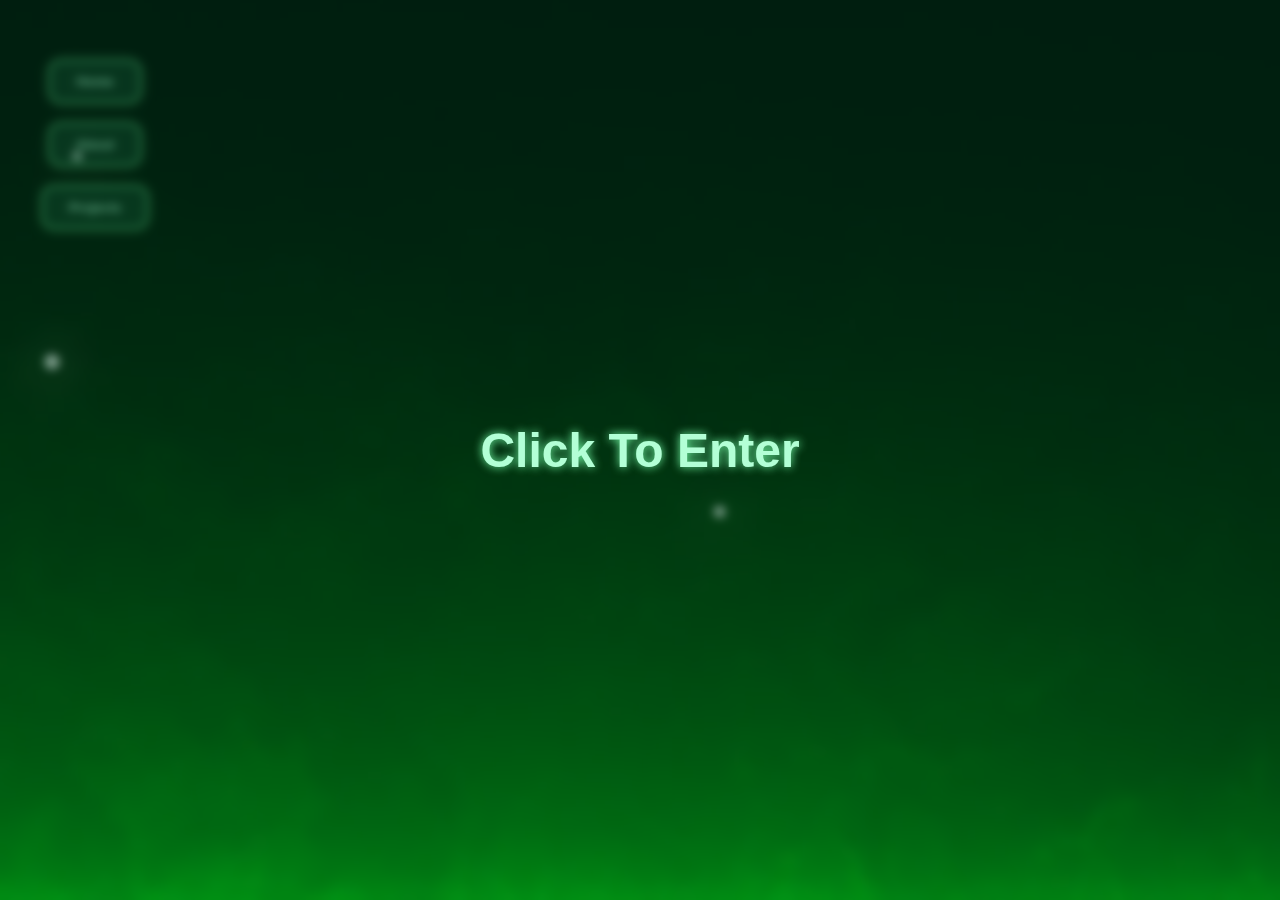
<file: Glitch/index.html>
<!--
  ________.__  .__  __         .__     
 /  _____/|  | |__|/  |_  ____ |  |__  
/   \  ___|  | |  \   __\/ ___\|  |  \ 
\    \_\  \  |_|  ||  | \  \___|   Y  \
 \______  /____/__||__|  \___  >___|  /
        \/                   \/     \/                                
                               KawaiiClique 
-->
<head>
  <meta property="og:title" content="KawaiiClique" />
  <meta property="og:description" content="@glitch" />
  <meta property="og:image" content="Assets/profile.jpg" />
  <link rel="icon" href="Assets/profile.jpg" type="image/jpg" />
  <title>@glitch</title>
  <link rel="stylesheet" href="Scripts/main.css" />
  <link rel="stylesheet" href="https://cdnjs.cloudflare.com/ajax/libs/font-awesome/6.4.0/css/all.min.css" />
</head>
<body>
  <video autoplay muted loop id="vbg">
    <source src="Assets/background.mp4" type="video/mp4" />
  </video>

  <div id="ovr">
    <div id="ovrtxt">Click To Enter</div>
  </div>

  <div id="wrap">
    <nav id="nav">
      <button class="btn" id="btn-home">Home</button>
      <button class="btn" id="btn-about">About</button>
      <button class="btn" id="btn-projects">Projects</button>
    </nav>

    <main id="main">
    </main>
  </div>

  <audio id="bg-music" src="Assets/music.mp3" loop></audio>
  <script src="Scripts/script.js"></script>
</body>
</html>
</file>
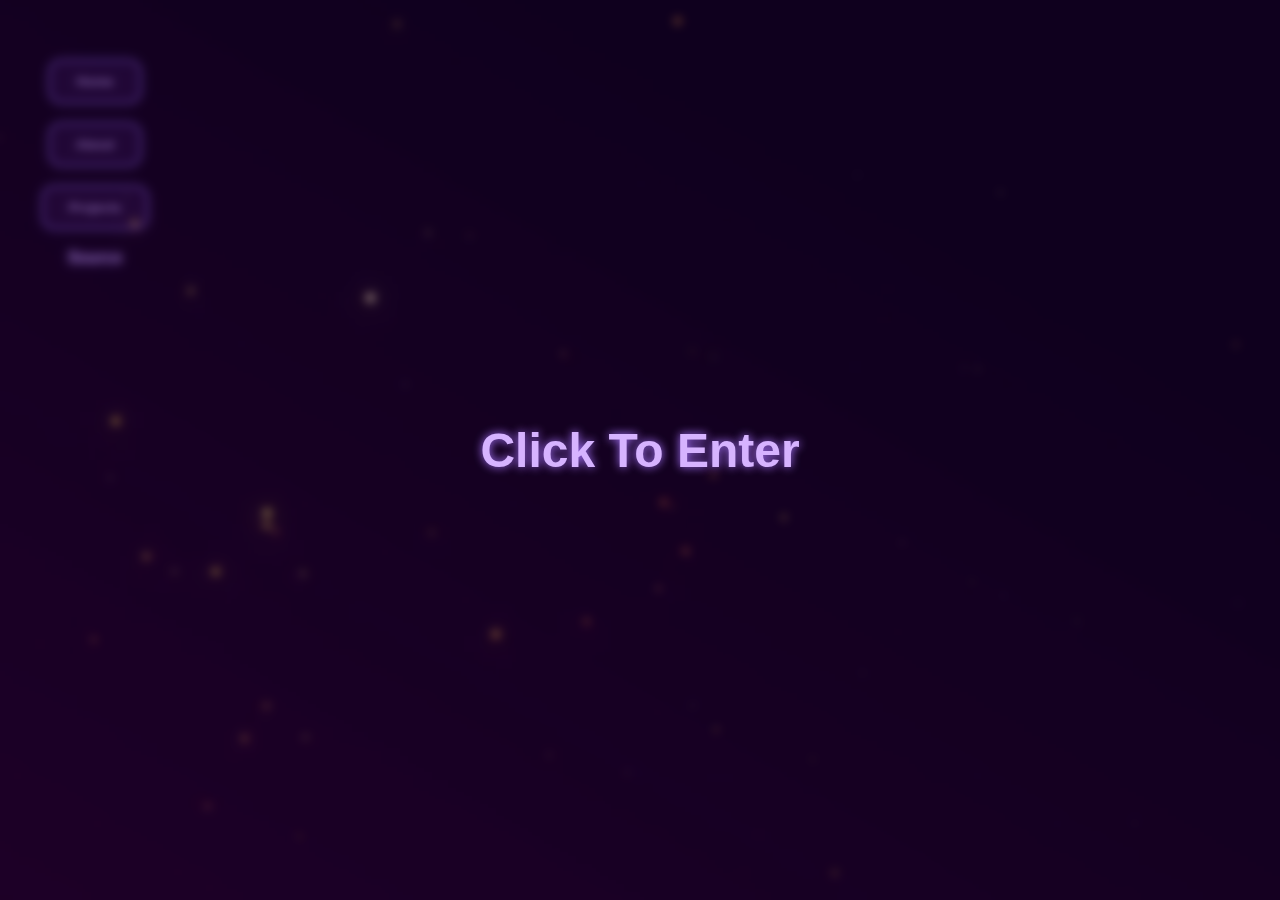
<file: Lmko/index.html>
<!--
 /$$               /$$                 /$$$$ 
| $$              | $$                /$$  $$
| $$ /$$$$$$/$$$$ | $$   /$$  /$$$$$$|__/\ $$
| $$| $$_  $$_  $$| $$  /$$/ /$$__  $$   /$$/
| $$| $$ \ $$ \ $$| $$$$$$/ | $$  \ $$  /$$/ 
| $$| $$ | $$ | $$| $$_  $$ | $$  | $$ |__/  
| $$| $$ | $$ | $$| $$ \  $$|  $$$$$$/  /$$  
|__/|__/ |__/ |__/|__/  \__/ \______/  |__/                                      
                                   24winnar 
-->
<head>
  <meta property="og:title" content="24winnar" />
  <meta property="og:description" content="@Lmko?" />
  <meta property="og:image" content="Assets/profile.jpg" />
  <link rel="icon" href="Assets/profile.png" type="image/jpg" />
  <title>@lmko?</title>
  <link rel="stylesheet" href="Scripts/main.css" />
  <link rel="stylesheet" href="https://cdnjs.cloudflare.com/ajax/libs/font-awesome/6.4.0/css/all.min.css" />
</head>
<body>
  <video autoplay muted loop id="vbg">
    <source src="Assets/background.mp4" type="video/mp4" />
  </video>

  <div id="ovr">
    <div id="ovrtxt">Click To Enter</div>
  </div>

  <div id="wrap">
    <nav id="nav">
      <button class="btn" id="btn-home">Home</button>
      <button class="btn" id="btn-about">About</button>
      <button class="btn" id="btn-projects">Projects</button>
      <a href="https://github.com/lmkoo/24winnar/tree/main/Lmko" style="text-decoration: none;">
        <div style="font-size:16; font-weight:700; color:#d6b3ff; text-shadow:0 0 10px #a974ff;">
          Source
        </div>
      </a>
    </nav>

    <main id="main">
    </main>
  </div>

  <audio id="bg-music" src="Assets/music.mp3" loop></audio>
  <script src="Scripts/script.js"></script>
</body>
</html>
</file>
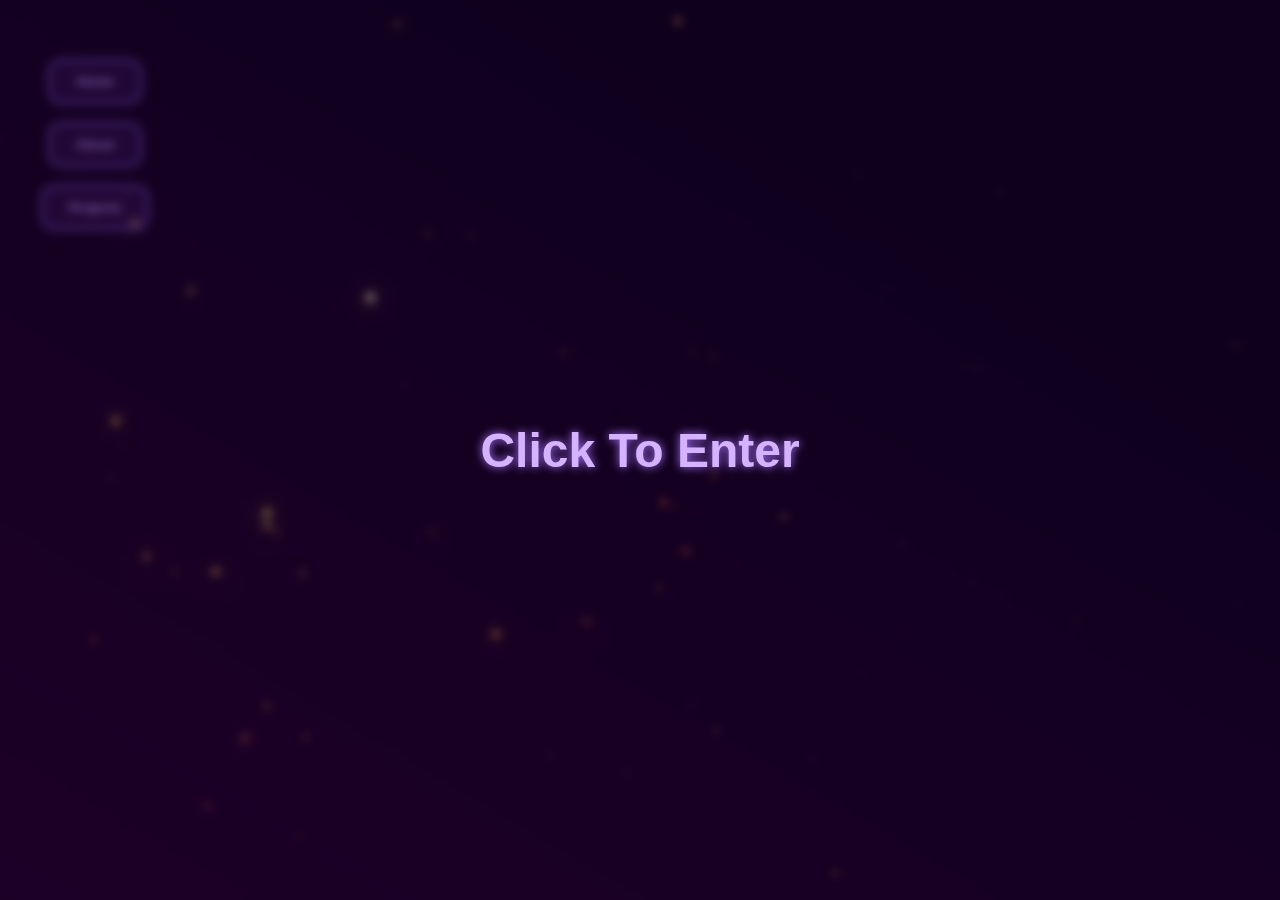
<file: lmko?/index.html>
<!--
 /$$               /$$                 /$$$$ 
| $$              | $$                /$$  $$
| $$ /$$$$$$/$$$$ | $$   /$$  /$$$$$$|__/\ $$
| $$| $$_  $$_  $$| $$  /$$/ /$$__  $$   /$$/
| $$| $$ \ $$ \ $$| $$$$$$/ | $$  \ $$  /$$/ 
| $$| $$ | $$ | $$| $$_  $$ | $$  | $$ |__/  
| $$| $$ | $$ | $$| $$ \  $$|  $$$$$$/  /$$  
|__/|__/ |__/ |__/|__/  \__/ \______/  |__/                                      
                                   24winnar 
-->
<head>
  <meta property="og:title" content="24winnar" />
  <meta property="og:description" content="24winnar.vercel.app | @Lmko?" />
  <meta property="og:image" content="Assets/profile.jpg" />
  <link rel="icon" href="Assets/profile.jpg" type="image/jpg" />
  <title>@lmko?</title>
  <link rel="stylesheet" href="Scripts/main.css" />
  <link rel="stylesheet" href="https://cdnjs.cloudflare.com/ajax/libs/font-awesome/6.4.0/css/all.min.css" />
</head>
<body>
  <video autoplay muted loop id="vbg">
    <source src="Assets/background.mp4" type="video/mp4" />
  </video>

  <div id="ovr">
    <div id="ovrtxt">Click To Enter</div>
  </div>

  <div id="wrap">
    <nav id="nav">
      <button class="btn" id="btn-home">Home</button>
      <button class="btn" id="btn-about">About</button>
      <button class="btn" id="btn-projects">Projects</button>
    </nav>

    <main id="main">
    </main>
  </div>

  <audio id="bg-music" src="Assets/music.mp3" loop></audio>
  <script src="Scripts/script.js"></script>
</body>
</html>
</file>
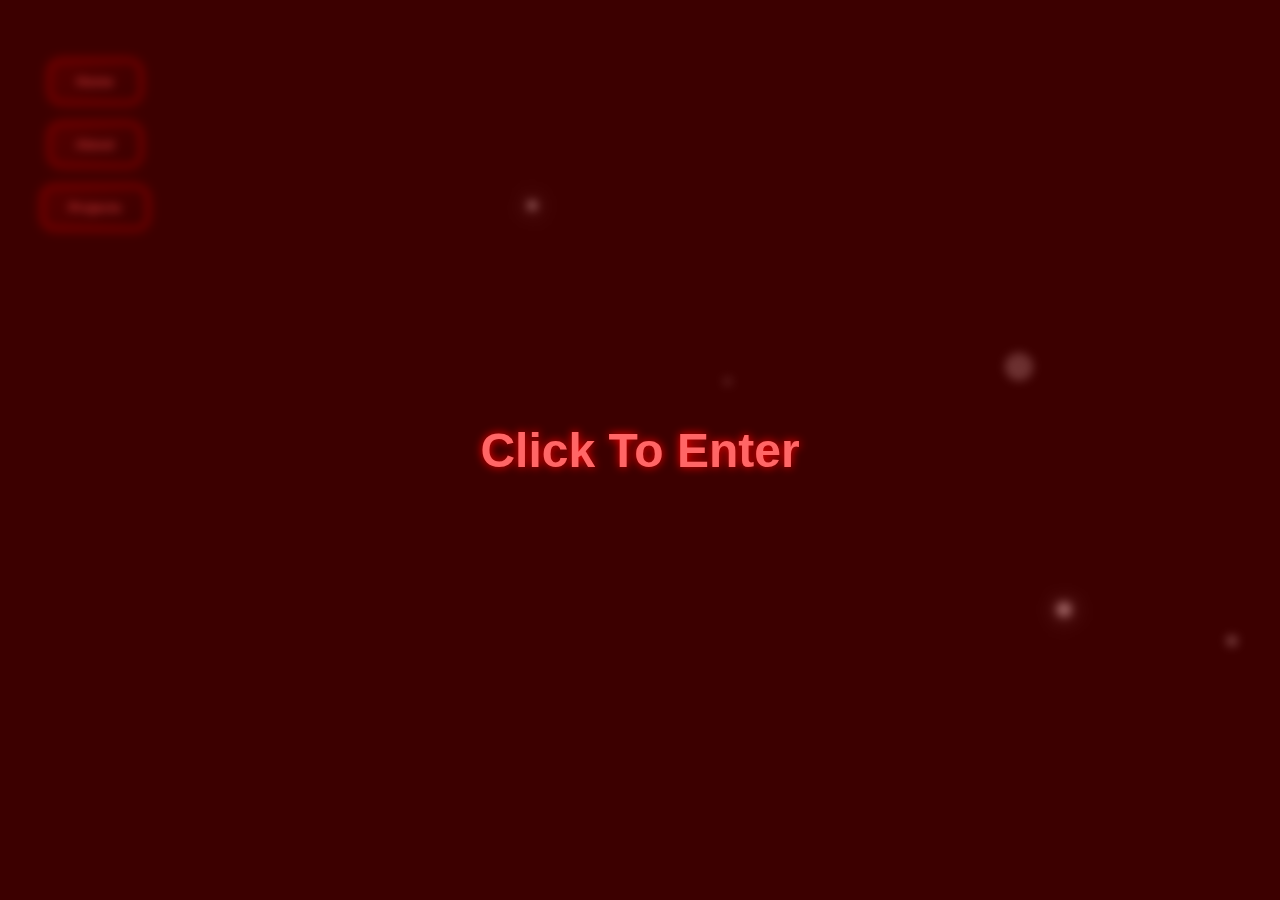
<file: TungTungCat/index.html>
<!--
___________                 ___________                   _________         __   
\__    ___/_ __  ____    ___\__    ___/_ __  ____    ____ \_   ___ \_____ _/  |_ 
  |    | |  |  \/    \  / ___\|    | |  |  \/    \  / ___\/    \  \/\__  \\   __\
  |    | |  |  /   |  \/ /_/  >    | |  |  /   |  \/ /_/  >     \____/ __ \|  |  
  |____| |____/|___|  /\___  /|____| |____/|___|  /\___  / \______  (____  /__|  
                    \//_____/                   \//_____/         \/     \/                                    
                                                                     KawaiiClique 
-->
<head>
  <meta property="og:title" content="KawaiiClique" />
  <meta property="og:description" content="@tungtungcat" />
  <meta property="og:image" content="Assets/profile.jpg" />
  <link rel="icon" href="Assets/profile.jpg" type="image/jpg" />
  <title>@tungtungcat</title>
  <link rel="stylesheet" href="Scripts/main.css" />
  <link rel="stylesheet" href="https://cdnjs.cloudflare.com/ajax/libs/font-awesome/6.4.0/css/all.min.css" />
</head>
<body>
  <video autoplay muted loop id="vbg">
    <source src="Assets/background.mp4" type="video/mp4" />
  </video>

  <div id="ovr">
    <div id="ovrtxt">Click To Enter</div>
  </div>

  <div id="wrap">
    <nav id="nav">
      <button class="btn" id="btn-home">Home</button>
      <button class="btn" id="btn-about">About</button>
      <button class="btn" id="btn-projects">Projects</button>
    </nav>

    <main id="main">
    </main>
  </div>

  <audio id="bg-music" src="Assets/music.mp3" loop></audio>
  <script src="Scripts/script.js"></script>
</body>
</html>
</file>
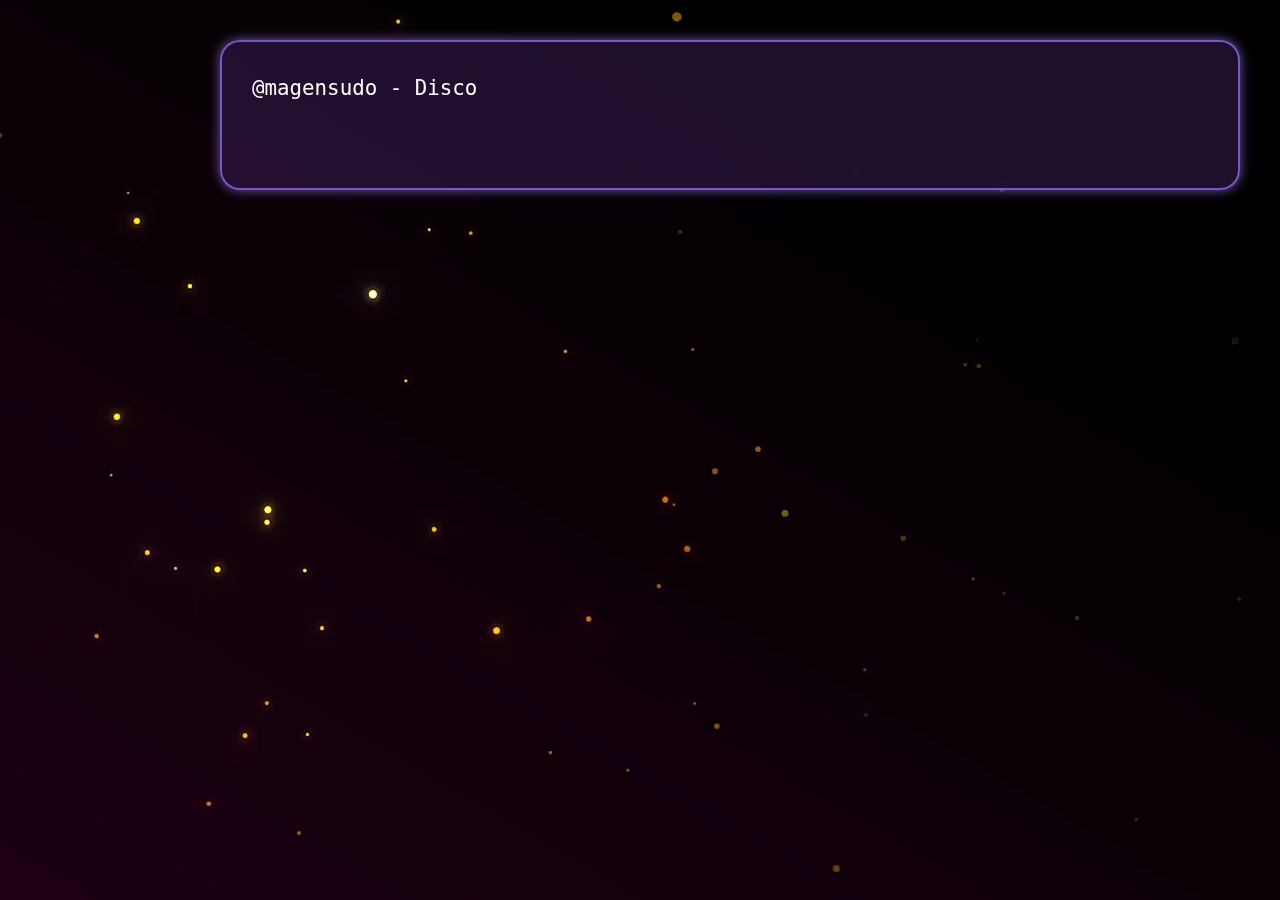
<file: Lmko/Accounts/index.html>
<!--
 /$$               /$$                 /$$$$ 
| $$              | $$                /$$  $$
| $$ /$$$$$$/$$$$ | $$   /$$  /$$$$$$|__/\ $$
| $$| $$_  $$_  $$| $$  /$$/ /$$__  $$   /$$/
| $$| $$ \ $$ \ $$| $$$$$$/ | $$  \ $$  /$$/ 
| $$| $$ | $$ | $$| $$_  $$ | $$  | $$ |__/  
| $$| $$ | $$ | $$| $$ \  $$|  $$$$$$/  /$$  
|__/|__/ |__/ |__/|__/  \__/ \______/  |__/                                      
                               KawaiiClique 
-->
<head>
  <meta property="og:title" content="KawaiiClique" />
  <meta property="og:description" content="KawaiiClique | @Lmko?/Accounts" />
  <meta property="og:image" content="Assets/profile.jpg" />
  <link rel="icon" href="Assets/profile.jpg" type="image/jpg" />
  <title>@lmko? | Accounts</title>
  <link rel="stylesheet" href="Scripts/main.css" />
  <link rel="stylesheet" href="https://cdnjs.cloudflare.com/ajax/libs/font-awesome/6.4.0/css/all.min.css" />
</head>
<body>
  <video autoplay muted loop id="vbg">
    <source src="Assets/background.mp4" type="video/mp4" />
  </video>
    <main id="main">
    </main>
  </div>

  <audio id="bg-music" src="Assets/music.mp3" autoplay loop></audio>
  <script>
    const accs = `@magensudo - Discord, @magenroot - Discord, @magenrem - Discord, @lmkoo - Github, @galaxizs - youtube, @lmkofag - telegram, @comzaki - Xbox.`;
    function type(text, el, speed = 50) {
    el.innerHTML = '';
    let i = 0;
    function next() {
     if (i < text.length) {
        el.innerHTML += text.charAt(i++);
        setTimeout(next, speed);
        }
    }
    next();
    }
    main.innerHTML = `<div id="abtbox"></div>`;
    const abtbox = document.getElementById('abtbox');
    type(accs, abtbox, 40);   
  </script>
</body>
</html>
</file>
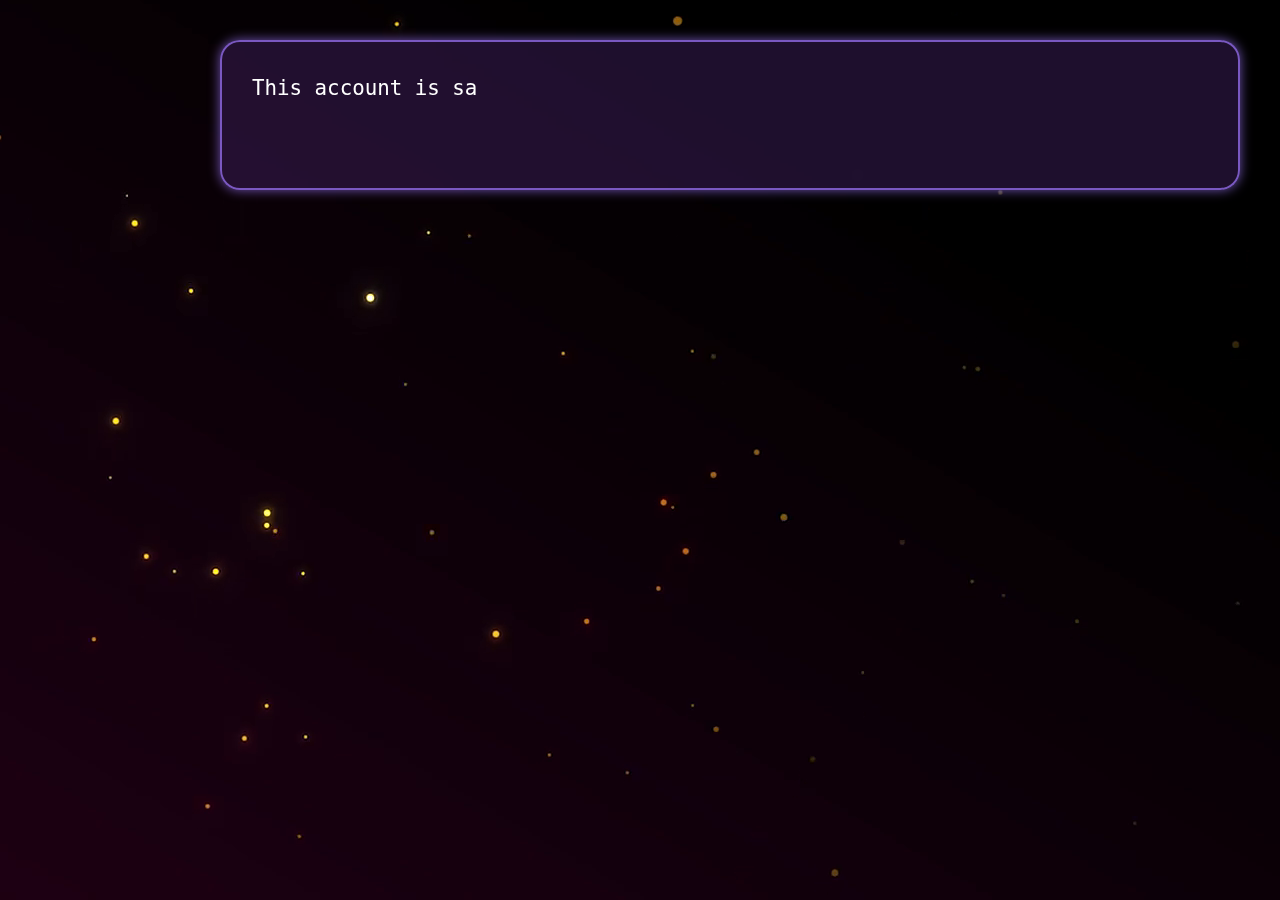
<file: Lmko/Satire/index.html>
<!--
 /$$               /$$                 /$$$$ 
| $$              | $$                /$$  $$
| $$ /$$$$$$/$$$$ | $$   /$$  /$$$$$$|__/\ $$
| $$| $$_  $$_  $$| $$  /$$/ /$$__  $$   /$$/
| $$| $$ \ $$ \ $$| $$$$$$/ | $$  \ $$  /$$/ 
| $$| $$ | $$ | $$| $$_  $$ | $$  | $$ |__/  
| $$| $$ | $$ | $$| $$ \  $$|  $$$$$$/  /$$  
|__/|__/ |__/ |__/|__/  \__/ \______/  |__/                                      
                               KawaiiClique 
-->
<head>
  <meta property="og:title" content="KawaiiClique" />
  <meta property="og:description" content="KawaiiClique | @Lmko?/Satire" />
  <meta property="og:image" content="Assets/profile.jpg" />
  <link rel="icon" href="Assets/profile.jpg" type="image/jpg" />
  <title>@lmko? | Satire</title>
  <link rel="stylesheet" href="Scripts/main.css" />
  <link rel="stylesheet" href="https://cdnjs.cloudflare.com/ajax/libs/font-awesome/6.4.0/css/all.min.css" />
</head>
<body>
  <video autoplay muted loop id="vbg">
    <source src="Assets/background.mp4" type="video/mp4" />
  </video>
    <main id="main">
    </main>
  </div>

  <audio id="bg-music" src="Assets/music.mp3" autoplay loop></audio>
<script>
  const accs = `This account is satire plz no be mean. I'm not a meowist, rcta, or a lolicon `;

  function type(text, el, speed = 50, callback) {
    el.innerHTML = '';
    let i = 0;
    function next() {
      if (i < text.length) {
        el.innerHTML += text.charAt(i++);
        setTimeout(next, speed);
      } else if (callback) {
        callback();
      }
    }
    next();
  }
  main.innerHTML = `<div id="abtbox"></div>`;
  const abtbox = document.getElementById('abtbox');

  type(accs, abtbox, 40, () => {
    const countdownMsg = document.createElement('div');
    countdownMsg.style.marginTop = '10px';
    countdownMsg.style.color = 'white';
    countdownMsg.style.fontSize = '16px';
    abtbox.appendChild(countdownMsg);

    let seconds = 5;
    countdownMsg.textContent = `Redirecting to main page in ${seconds} seconds`;
    const countdownInterval = setInterval(() => {
      seconds--;
      if (seconds > 0) {
        countdownMsg.textContent = `Redirecting to main page in ${seconds} seconds`;
      } else {
        clearInterval(countdownInterval);
        countdownMsg.textContent = `Redirecting now...`;
        window.location.href = "https://24winnar.vercel.app/Lmko/";
      }
    }, 1000);
  });
</script>

</body>
</html>
</file>
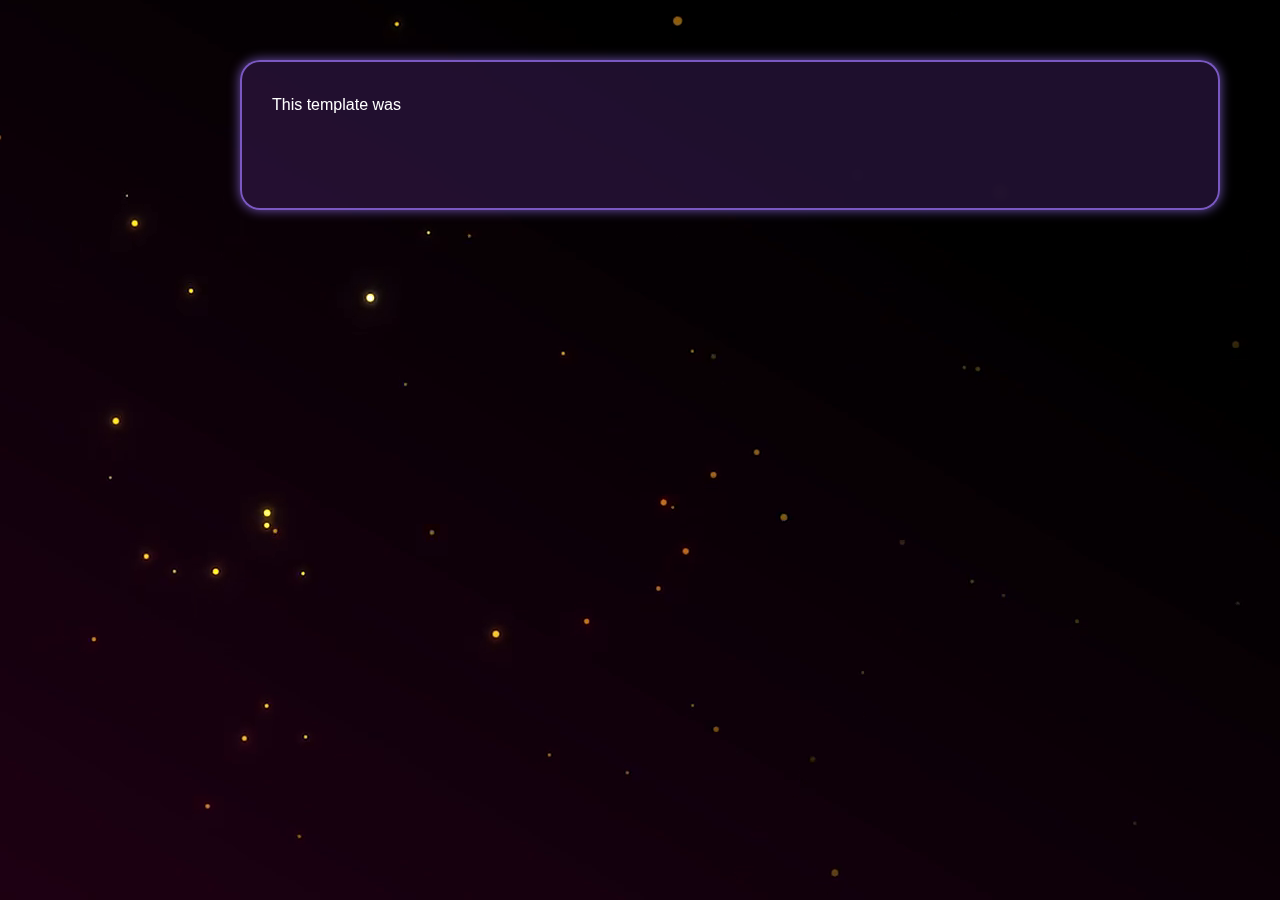
<file: Projects/CPPMenuHook/index.html>
<!--
 ____  __.                     .__.__ 
|    |/ _|____ __  _  _______  |__|__|
|      < \__  \\ \/ \/ /\__  \ |  |  |
|    |  \ / __ \\     /  / __ \|  |  |
|____|__ (____  /\/\_/  (____  /__|__|
        \/    \/             \/                                          
                          KawaiiClique 
-->

<html lang="en">
<head>
  <meta charset="UTF-8" />
  <meta property="og:title" content="KawaiiClique" />
  <meta property="og:description" content="KawaiiClique | Projects / CppMenuHook" />
  <meta property="og:image" content="Assets/icon.png" />
  <link rel="icon" href="Assets/icon.png" type="image/png" />
  <title>Il2cpp VR Menu Hook</title>
  <link rel="stylesheet" href="Scripts/main.css" />
  <link rel="stylesheet" href="https://cdnjs.cloudflare.com/ajax/libs/font-awesome/6.4.0/css/all.min.css" />
  <style>
    #abtbox {
      color: white;
      font-size: 16px;
      margin: 20px;
      font-family: Arial, sans-serif;
    }
  </style>
</head>
<body>

  <video autoplay muted loop id="vbg">
    <source src="Assets/background.mp4" type="video/mp4" />
  </video>

  <main id="main"></main>
  <script>
    document.addEventListener("DOMContentLoaded", () => {
      const accs = `This template was remade by Lmko, Mr.E, and Jae.<br>Menu lib/temp was by Pubert based off of Lars and Colossus menu.<br><br>Lmko - @kawaiilmko<br>Mr.E - @reelmre<br>Jae - @thetungtungcat - Dsc Server - https://discord.gg/mkqJxxrJPH<br><br>SP Modding - https://discord.gg/xz8AJYRmMM<br><br>`;

      const main = document.getElementById('main');
      main.innerHTML = `<div id="abtbox"></div>`;
      const abtbox = document.getElementById('abtbox');

      function type(text, el, speed = 40, callback) {
        el.innerHTML = '';
        let i = 0;

        function next() {
          if (i < text.length) {
            if (text.startsWith('<br>', i)) {
              el.innerHTML += '<br>';
              i += 4; 
            } else {
              el.innerHTML += text.charAt(i);
              i++;
            }
            setTimeout(next, speed);
          } else if (callback) {
            callback();
          }
        }
        next();
      }

      type(accs, abtbox, 40, () => {
        const countdownMsg = document.createElement('div');
        countdownMsg.style.marginTop = '10px';
        countdownMsg.style.color = 'white';
        countdownMsg.style.fontSize = '16px';
        abtbox.appendChild(countdownMsg);

        let seconds = 5;
        countdownMsg.textContent = `Redirecting to main page in ${seconds} seconds`;
        const countdownInterval = setInterval(() => {
          seconds--;
          if (seconds > 0) {
            countdownMsg.textContent = `Redirecting to main page in ${seconds} seconds`;
          } else {
            clearInterval(countdownInterval);
            countdownMsg.textContent = `Redirecting now...`;
            window.location.href = "https://kawaiiclique.vercel.app/";
          }
        }, 1000);
      });
      const audio = document.getElementById('bg-music');
      audio.volume = 0.5;
    });
  </script>
</body>
</html>
</file>
<file: Glitch/Scripts/main.css>
* {
  margin: 0;
  padding: 0;
  box-sizing: border-box;
  font-family: 'Segoe UI', Tahoma, Geneva, Verdana, sans-serif;
}

body, html {
  width: 100%;
  height: 100%;
  overflow: hidden;
  position: relative;
  background: black;
  color: white;
}

#vbg {
  position: fixed;
  right: 0;
  bottom: 0;
  min-width: 100%;
  min-height: 100%;
  object-fit: cover;
  z-index: 0;
}

#ovr {
  position: fixed;
  top: 0;
  left: 0;
  width: 100%;
  height: 100%;
  background: rgba(0, 60, 30, 0.5);
  backdrop-filter: blur(5px);
  display: flex;
  justify-content: center;
  align-items: center;
  z-index: 10;
  cursor: pointer;
  user-select: none;
}

#ovrtxt {
  font-size: 3rem;
  color: #b3ffd6;
  text-shadow: 0 0 10px #74ffa9;
  font-weight: bold;
}

#wrap {
  position: relative;
  width: 100%;
  height: 100%;
  display: flex;
  flex-direction: row;
  padding: 20px;
  z-index: 1;
}

#nav {
  display: flex;
  flex-direction: column;
  gap: 20px;
  width: 150px;
  align-items: center;
  padding-top: 40px;
}

.btn {
  background: rgba(50, 150, 100, 0.3);
  border: 2px solid rgba(120, 255, 160, 0.7);
  border-radius: 12px;
  padding: 12px 25px;
  color: #b3ffd6;
  font-weight: 600;
  cursor: pointer;
  transition: all 0.3s ease;
  box-shadow: 0 0 8px rgba(120, 255, 160, 0.5);
  text-align: center;
}

.btn:hover {
  background: rgba(120, 255, 160, 0.5);
  box-shadow: 0 0 15px 3px rgba(120, 255, 160, 0.9);
  color: white;
}

#prfbox {
  position: absolute;
  top: 20px;
  left: 50%;
  transform: translateX(-50%);
  display: flex;
  align-items: center;
  background: rgba(50, 150, 100, 0.2);
  border: 2px solid rgba(120, 255, 160, 0.7);
  border-radius: 15px;
  padding: 10px 20px;
  box-shadow: 0 0 12px rgba(120, 255, 160, 0.7);
  max-width: 350px;
  backdrop-filter: blur(5px);
  user-select: none;
  z-index: 5;
}

#pic {
  width: 70px;
  height: 70px;
  border-radius: 50%;
  object-fit: cover;
  margin-right: 15px;
  border: 2px solid rgba(120, 255, 160, 0.9);
  box-shadow: 0 0 8px rgba(120, 255, 160, 0.8);
}

#name {
  font-size: 1.8rem;
  font-weight: 700;
  color: #b3ffd6;
  text-shadow: 0 0 8px #74ffa9;
}

#main {
  flex-grow: 1;
  margin-left: 180px;
  padding: 40px;
  color: white;
  overflow-y: overlay; 
  overflow-x: visible;
}

#abtbox {
  background: rgba(50, 150, 100, 0.3);
  border-radius: 20px;
  padding: 30px;
  max-width: 700px;
  font-size: 1.3rem;
  line-height: 1.6;
  border: 2px solid rgba(120, 255, 160, 0.7);
  box-shadow: 0 0 12px rgba(120, 255, 160, 0.7);
  backdrop-filter: blur(6px);
  white-space: pre-wrap;
  font-family: monospace;
  min-height: 150px;
}

#main::-webkit-scrollbar {
  width: 8px;
}

#main::-webkit-scrollbar-thumb {
  background: rgba(120, 255, 160, 0.6);
  border-radius: 10px;
}

#main::-webkit-scrollbar-track {
  background: transparent;
}

.box {
  background: rgba(50, 150, 100, 0.3);
  border-radius: 20px;
  padding: 30px;
  max-width: 700px;
  border: 2px solid rgba(120, 255, 160, 0.7);
  box-shadow: 0 0 12px rgba(120, 255, 160, 0.7);
  backdrop-filter: blur(6px);
}

.tilt {
  perspective: 1000px;
  overflow: visible;
  position: relative;
  isolation: isolate;
}

.tiltin {
  transition: transform 0.2s ease, box-shadow 0.2s ease;
  transform-style: preserve-3d;
  will-change: transform;
}

.tilt:hover .tiltin {
  box-shadow: 0 30px 50px rgba(120, 255, 160, 0.3);
}
</file>
<file: Lmko/Scripts/main.css>
* {
  margin: 0;
  padding: 0;
  box-sizing: border-box;
  font-family: 'Segoe UI', Tahoma, Geneva, Verdana, sans-serif;
}

body, html {
  width: 100%;
  height: 100%;
  overflow: hidden;
  position: relative;
  background: black;
  color: white;
}

#vbg {
  position: fixed;
  right: 0;
  bottom: 0;
  min-width: 100%;
  min-height: 100%;
  object-fit: cover;
  z-index: 0;
}

#ovr {
  position: fixed;
  top: 0;
  left: 0;
  width: 100%;
  height: 100%;
  background: rgba(30, 0, 60, 0.5);
  backdrop-filter: blur(5px);
  display: flex;
  justify-content: center;
  align-items: center;
  z-index: 10;
  cursor: pointer;
  user-select: none;
}

#ovrtxt {
  font-size: 3rem;
  color: #d6b3ff;
  text-shadow: 0 0 10px #a974ff;
  font-weight: bold;
}

#wrap {
  position: relative;
  width: 100%;
  height: 100%;
  display: flex;
  flex-direction: row;
  padding: 20px;
  z-index: 1;
}

#nav {
  display: flex;
  flex-direction: column;
  gap: 20px;
  width: 150px;
  align-items: center;
  padding-top: 40px;
}

.btn {
  background: rgba(100, 50, 150, 0.3);
  border: 2px solid rgba(160, 120, 255, 0.7);
  border-radius: 12px;
  padding: 12px 25px;
  color: #d6b3ff;
  font-weight: 600;
  cursor: pointer;
  transition: all 0.3s ease;
  box-shadow: 0 0 8px rgba(160, 120, 255, 0.5);
  text-align: center;
}

.btn:hover {
  background: rgba(160, 120, 255, 0.5);
  box-shadow: 0 0 15px 3px rgba(160, 120, 255, 0.9);
  color: white;
}

#prfbox {
  position: absolute;
  top: 20px;
  left: 50%;
  transform: translateX(-50%);
  display: flex;
  align-items: center;
  background: rgba(100, 50, 150, 0.2);
  border: 2px solid rgba(160, 120, 255, 0.7);
  border-radius: 15px;
  padding: 10px 20px;
  box-shadow: 0 0 12px rgba(160, 120, 255, 0.7);
  max-width: 350px;
  backdrop-filter: blur(5px);
  user-select: none;
  z-index: 5;
}

#pic {
  width: 70px;
  height: 70px;
  border-radius: 50%;
  object-fit: cover;
  margin-right: 15px;
  border: 2px solid rgba(160, 120, 255, 0.9);
  box-shadow: 0 0 8px rgba(160, 120, 255, 0.8);
}

#name {
  font-size: 1.8rem;
  font-weight: 700;
  color: #d6b3ff;
  text-shadow: 0 0 8px #a974ff;
}

#main {
  flex-grow: 1;
  margin-left: 180px;
  padding: 40px;
  color: white;
  overflow-y: auto;
}

#abtbox {
  background: rgba(100, 50, 150, 0.3);
  border-radius: 20px;
  padding: 30px;
  max-width: 700px;
  font-size: 1.3rem;
  line-height: 1.6;
  border: 2px solid rgba(160, 120, 255, 0.7);
  box-shadow: 0 0 12px rgba(160, 120, 255, 0.7);
  backdrop-filter: blur(6px);
  white-space: pre-wrap;
  font-family: monospace;
  min-height: 150px;
}

#main::-webkit-scrollbar {
  width: 8px;
}

#main::-webkit-scrollbar-thumb {
  background: rgba(160, 120, 255, 0.6);
  border-radius: 10px;
}

#main::-webkit-scrollbar-track {
  background: transparent;
}

.box {
  background: rgba(100, 50, 150, 0.3);
  border-radius: 20px;
  padding: 30px;
  max-width: 700px;
  border: 2px solid rgba(160, 120, 255, 0.7);
  box-shadow: 0 0 12px rgba(160, 120, 255, 0.7);
  backdrop-filter: blur(6px);
}

.tilt {
  perspective: 1000px;
  overflow: visible;
}

.tiltin {
  transition: transform 0.2s ease, box-shadow 0.2s ease;
  transform-style: preserve-3d;
  will-change: transform;
}

.tilt:hover .tiltin {
  box-shadow: 0 30px 50px rgba(160, 120, 255, 0.3);
}
</file>
<file: lmko?/Scripts/main.css>
* {
  margin: 0;
  padding: 0;
  box-sizing: border-box;
  font-family: 'Segoe UI', Tahoma, Geneva, Verdana, sans-serif;
}

body, html {
  width: 100%;
  height: 100%;
  overflow: hidden;
  position: relative;
  background: black;
  color: white;
}

#vbg {
  position: fixed;
  right: 0;
  bottom: 0;
  min-width: 100%;
  min-height: 100%;
  object-fit: cover;
  z-index: 0;
}

#ovr {
  position: fixed;
  top: 0;
  left: 0;
  width: 100%;
  height: 100%;
  background: rgba(30, 0, 60, 0.5);
  backdrop-filter: blur(5px);
  display: flex;
  justify-content: center;
  align-items: center;
  z-index: 10;
  cursor: pointer;
  user-select: none;
}

#ovrtxt {
  font-size: 3rem;
  color: #d6b3ff;
  text-shadow: 0 0 10px #a974ff;
  font-weight: bold;
}

#wrap {
  position: relative;
  width: 100%;
  height: 100%;
  display: flex;
  flex-direction: row;
  padding: 20px;
  z-index: 1;
}

#nav {
  display: flex;
  flex-direction: column;
  gap: 20px;
  width: 150px;
  align-items: center;
  padding-top: 40px;
}

.btn {
  background: rgba(100, 50, 150, 0.3);
  border: 2px solid rgba(160, 120, 255, 0.7);
  border-radius: 12px;
  padding: 12px 25px;
  color: #d6b3ff;
  font-weight: 600;
  cursor: pointer;
  transition: all 0.3s ease;
  box-shadow: 0 0 8px rgba(160, 120, 255, 0.5);
  text-align: center;
}

.btn:hover {
  background: rgba(160, 120, 255, 0.5);
  box-shadow: 0 0 15px 3px rgba(160, 120, 255, 0.9);
  color: white;
}

#prfbox {
  position: absolute;
  top: 20px;
  left: 50%;
  transform: translateX(-50%);
  display: flex;
  align-items: center;
  background: rgba(100, 50, 150, 0.2);
  border: 2px solid rgba(160, 120, 255, 0.7);
  border-radius: 15px;
  padding: 10px 20px;
  box-shadow: 0 0 12px rgba(160, 120, 255, 0.7);
  max-width: 350px;
  backdrop-filter: blur(5px);
  user-select: none;
  z-index: 5;
}

#pic {
  width: 70px;
  height: 70px;
  border-radius: 50%;
  object-fit: cover;
  margin-right: 15px;
  border: 2px solid rgba(160, 120, 255, 0.9);
  box-shadow: 0 0 8px rgba(160, 120, 255, 0.8);
}

#name {
  font-size: 1.8rem;
  font-weight: 700;
  color: #d6b3ff;
  text-shadow: 0 0 8px #a974ff;
}

#main {
  flex-grow: 1;
  margin-left: 180px;
  padding: 40px;
  color: white;
  overflow-y: auto;
}

#abtbox {
  background: rgba(100, 50, 150, 0.3);
  border-radius: 20px;
  padding: 30px;
  max-width: 700px;
  font-size: 1.3rem;
  line-height: 1.6;
  border: 2px solid rgba(160, 120, 255, 0.7);
  box-shadow: 0 0 12px rgba(160, 120, 255, 0.7);
  backdrop-filter: blur(6px);
  white-space: pre-wrap;
  font-family: monospace;
  min-height: 150px;
}

#main::-webkit-scrollbar {
  width: 8px;
}

#main::-webkit-scrollbar-thumb {
  background: rgba(160, 120, 255, 0.6);
  border-radius: 10px;
}

#main::-webkit-scrollbar-track {
  background: transparent;
}

.box {
  background: rgba(100, 50, 150, 0.3);
  border-radius: 20px;
  padding: 30px;
  max-width: 700px;
  border: 2px solid rgba(160, 120, 255, 0.7);
  box-shadow: 0 0 12px rgba(160, 120, 255, 0.7);
  backdrop-filter: blur(6px);
}

.tilt {
  perspective: 1000px;
  overflow: visible;
}

.tiltin {
  transition: transform 0.2s ease, box-shadow 0.2s ease;
  transform-style: preserve-3d;
  will-change: transform;
}

.tilt:hover .tiltin {
  box-shadow: 0 30px 50px rgba(160, 120, 255, 0.3);
}
</file>
<file: TungTungCat/Scripts/main.css>
* {
  margin: 0;
  padding: 0;
  box-sizing: border-box;
  font-family: 'Segoe UI', Tahoma, Geneva, Verdana, sans-serif;
}

body, html {
  width: 100%;
  height: 100%;
  overflow: hidden;
  position: relative;
  background: black;
  color: white;
}

#vbg {
  position: fixed;
  right: 0;
  bottom: 0;
  min-width: 100%;
  min-height: 100%;
  object-fit: cover;
  z-index: 0;
}

#ovr {
  position: fixed;
  top: 0;
  left: 0;
  width: 100%;
  height: 100%;
  background: rgba(120, 0, 0, 0.5);
  backdrop-filter: blur(5px);
  display: flex;
  justify-content: center;
  align-items: center;
  z-index: 10;
  cursor: pointer;
  user-select: none;
}

#ovrtxt {
  font-size: 3rem;
  color: #ff6666;
  text-shadow: 0 0 10px #ff0000;
  font-weight: bold;
}

#wrap {
  position: relative;
  width: 100%;
  height: 100%;
  display: flex;
  flex-direction: row;
  padding: 20px;
  z-index: 1;
}

#nav {
  display: flex;
  flex-direction: column;
  gap: 20px;
  width: 150px;
  align-items: center;
  padding-top: 40px;
}

.btn {
  background: linear-gradient(135deg, rgba(120, 0, 0, 0.4), rgba(0, 0, 0, 0.6));
  border: 2px solid rgba(255, 0, 0, 0.7);
  border-radius: 12px;
  padding: 12px 25px;
  color: #ff6666;
  font-weight: 600;
  cursor: pointer;
  transition: all 0.3s ease;
  box-shadow: 0 0 8px rgba(255, 0, 0, 0.6);
  text-align: center;
}

.btn:hover {
  background: linear-gradient(135deg, rgba(255, 0, 0, 0.6), rgba(0, 0, 0, 0.8));
  box-shadow: 0 0 15px 3px rgba(255, 0, 0, 0.9);
  color: white;
}

#prfbox {
  position: absolute;
  top: 20px;
  left: 50%;
  transform: translateX(-50%);
  display: flex;
  align-items: center;
  background: linear-gradient(135deg, rgba(120, 0, 0, 0.3), rgba(0, 0, 0, 0.5));
  border: 2px solid rgba(255, 0, 0, 0.7);
  border-radius: 15px;
  padding: 10px 20px;
  box-shadow: 0 0 12px rgba(255, 0, 0, 0.7);
  max-width: 350px;
  backdrop-filter: blur(5px);
  user-select: none;
  z-index: 5;
}

#pic {
  width: 70px;
  height: 70px;
  border-radius: 50%;
  object-fit: cover;
  margin-right: 15px;
  border: 2px solid rgba(255, 0, 0, 0.9);
  box-shadow: 0 0 8px rgba(255, 0, 0, 0.8);
}

#name {
  font-size: 1.8rem;
  font-weight: 700;
  color: #ff6666;
  text-shadow: 0 0 8px #ff0000;
}

#main {
  flex-grow: 1;
  position: absolute;
  top: 10px;
  left: 50%;
  transform: translateX(-50%);
  padding: 40px;
  color: white;
}

#abtbox {
  background: linear-gradient(135deg, rgba(120, 0, 0, 0.3), rgba(0, 0, 0, 0.6));
  border-radius: 20px;
  padding: 30px;
  max-width: 700px;
  font-size: 1.3rem;
  line-height: 1.6;
  border: 2px solid rgba(255, 0, 0, 0.7);
  box-shadow: 0 0 12px rgba(255, 0, 0, 0.7);
  backdrop-filter: blur(6px);
  white-space: pre-wrap;
  font-family: monospace;
  min-height: 150px;
}

#main::-webkit-scrollbar {
  width: 8px;
}

#main::-webkit-scrollbar-thumb {
  background: linear-gradient(180deg, rgba(255, 0, 0, 0.7), rgba(0, 0, 0, 0.7));
  border-radius: 10px;
}

#main::-webkit-scrollbar-track {
  background: transparent;
}

.box {
  background: linear-gradient(135deg, rgba(120, 0, 0, 0.3), rgba(0, 0, 0, 0.6));
  border-radius: 20px;
  padding: 30px;
  max-width: 700px;
  border: 2px solid rgba(255, 0, 0, 0.7);
  box-shadow: 0 0 12px rgba(255, 0, 0, 0.7);
  backdrop-filter: blur(6px);
}

.tilt {
  perspective: 1000px;
  overflow: visible;
  position: relative;
  isolation: isolate;
}

.tiltin {
  transition: transform 0.2s ease, box-shadow 0.2s ease;
  transform-style: preserve-3d;
  will-change: transform;
}

.tilt:hover .tiltin {
  box-shadow: 0 30px 50px rgba(255, 0, 0, 0.3);
}
</file>
<file: Lmko/Accounts/Scripts/main.css>
* {
  margin: 0;
  padding: 0;
  box-sizing: border-box;
  font-family: 'Segoe UI', Tahoma, Geneva, Verdana, sans-serif;
}

body, html {
  width: 100%;
  height: 100%;
  overflow: hidden;
  position: relative;
  background: black;
  color: white;
}

#vbg {
  position: fixed;
  right: 0;
  bottom: 0;
  min-width: 100%;
  min-height: 100%;
  object-fit: cover;
  z-index: 0;
}

#ovr {
  position: fixed;
  top: 0;
  left: 0;
  width: 100%;
  height: 100%;
  background: rgba(30, 0, 60, 0.5);
  backdrop-filter: blur(5px);
  display: flex;
  justify-content: center;
  align-items: center;
  z-index: 10;
  cursor: pointer;
  user-select: none;
}

#ovrtxt {
  font-size: 3rem;
  color: #d6b3ff;
  text-shadow: 0 0 10px #a974ff;
  font-weight: bold;
}

#wrap {
  position: relative;
  width: 100%;
  height: 100%;
  display: flex;
  flex-direction: row;
  padding: 20px;
  z-index: 1;
}

#nav {
  display: flex;
  flex-direction: column;
  gap: 20px;
  width: 150px;
  align-items: center;
  padding-top: 40px;
}

.btn {
  background: rgba(100, 50, 150, 0.3);
  border: 2px solid rgba(160, 120, 255, 0.7);
  border-radius: 12px;
  padding: 12px 25px;
  color: #d6b3ff;
  font-weight: 600;
  cursor: pointer;
  transition: all 0.3s ease;
  box-shadow: 0 0 8px rgba(160, 120, 255, 0.5);
  text-align: center;
}

.btn:hover {
  background: rgba(160, 120, 255, 0.5);
  box-shadow: 0 0 15px 3px rgba(160, 120, 255, 0.9);
  color: white;
}

#prfbox {
  position: absolute;
  top: 20px;
  left: 50%;
  transform: translateX(-50%);
  display: flex;
  align-items: center;
  background: rgba(100, 50, 150, 0.2);
  border: 2px solid rgba(160, 120, 255, 0.7);
  border-radius: 15px;
  padding: 10px 20px;
  box-shadow: 0 0 12px rgba(160, 120, 255, 0.7);
  max-width: 350px;
  backdrop-filter: blur(5px);
  user-select: none;
  z-index: 5;
}

#pic {
  width: 70px;
  height: 70px;
  border-radius: 50%;
  object-fit: cover;
  margin-right: 15px;
  border: 2px solid rgba(160, 120, 255, 0.9);
  box-shadow: 0 0 8px rgba(160, 120, 255, 0.8);
}

#name {
  font-size: 1.8rem;
  font-weight: 700;
  color: #d6b3ff;
  text-shadow: 0 0 8px #a974ff;
}

#main {
  flex-grow: 1;
  margin-left: 180px;
  padding: 40px;
  color: white;
  overflow-y: overlay; 
  overflow-x: visible;
}

#abtbox {
  background: rgba(100, 50, 150, 0.3);
  border-radius: 20px;
  padding: 30px;
  max-width: 1100px;
  font-size: 1.3rem;
  line-height: 1.6;
  border: 2px solid rgba(160, 120, 255, 0.7);
  box-shadow: 0 0 12px rgba(160, 120, 255, 0.7);
  backdrop-filter: blur(6px);
  white-space: pre-wrap;
  font-family: monospace;
  min-height: 150px;
}

#main::-webkit-scrollbar {
  width: 8px;
}

#main::-webkit-scrollbar-thumb {
  background: rgba(160, 120, 255, 0.6);
  border-radius: 10px;
}

#main::-webkit-scrollbar-track {
  background: transparent;
}

.box {
  background: rgba(100, 50, 150, 0.3);
  border-radius: 20px;
  padding: 30px;
  max-width: 700px;
  border: 2px solid rgba(160, 120, 255, 0.7);
  box-shadow: 0 0 12px rgba(160, 120, 255, 0.7);
  backdrop-filter: blur(6px);
}

.tilt {
  perspective: 1000px;
  overflow: visible;
  position: relative;
  isolation: isolate;
}



.tiltin {
  transition: transform 0.2s ease, box-shadow 0.2s ease;
  transform-style: preserve-3d;
  will-change: transform;
}

.tilt:hover .tiltin {
  box-shadow: 0 30px 50px rgba(160, 120, 255, 0.3);
}
</file>
<file: Lmko/Satire/Scripts/main.css>
* {
  margin: 0;
  padding: 0;
  box-sizing: border-box;
  font-family: 'Segoe UI', Tahoma, Geneva, Verdana, sans-serif;
}

body, html {
  width: 100%;
  height: 100%;
  overflow: hidden;
  position: relative;
  background: black;
  color: white;
}

#vbg {
  position: fixed;
  right: 0;
  bottom: 0;
  min-width: 100%;
  min-height: 100%;
  object-fit: cover;
  z-index: 0;
}

#ovr {
  position: fixed;
  top: 0;
  left: 0;
  width: 100%;
  height: 100%;
  background: rgba(30, 0, 60, 0.5);
  backdrop-filter: blur(5px);
  display: flex;
  justify-content: center;
  align-items: center;
  z-index: 10;
  cursor: pointer;
  user-select: none;
}

#ovrtxt {
  font-size: 3rem;
  color: #d6b3ff;
  text-shadow: 0 0 10px #a974ff;
  font-weight: bold;
}

#wrap {
  position: relative;
  width: 100%;
  height: 100%;
  display: flex;
  flex-direction: row;
  padding: 20px;
  z-index: 1;
}

#nav {
  display: flex;
  flex-direction: column;
  gap: 20px;
  width: 150px;
  align-items: center;
  padding-top: 40px;
}

.btn {
  background: rgba(100, 50, 150, 0.3);
  border: 2px solid rgba(160, 120, 255, 0.7);
  border-radius: 12px;
  padding: 12px 25px;
  color: #d6b3ff;
  font-weight: 600;
  cursor: pointer;
  transition: all 0.3s ease;
  box-shadow: 0 0 8px rgba(160, 120, 255, 0.5);
  text-align: center;
}

.btn:hover {
  background: rgba(160, 120, 255, 0.5);
  box-shadow: 0 0 15px 3px rgba(160, 120, 255, 0.9);
  color: white;
}

#prfbox {
  position: absolute;
  top: 20px;
  left: 50%;
  transform: translateX(-50%);
  display: flex;
  align-items: center;
  background: rgba(100, 50, 150, 0.2);
  border: 2px solid rgba(160, 120, 255, 0.7);
  border-radius: 15px;
  padding: 10px 20px;
  box-shadow: 0 0 12px rgba(160, 120, 255, 0.7);
  max-width: 350px;
  backdrop-filter: blur(5px);
  user-select: none;
  z-index: 5;
}

#pic {
  width: 70px;
  height: 70px;
  border-radius: 50%;
  object-fit: cover;
  margin-right: 15px;
  border: 2px solid rgba(160, 120, 255, 0.9);
  box-shadow: 0 0 8px rgba(160, 120, 255, 0.8);
}

#name {
  font-size: 1.8rem;
  font-weight: 700;
  color: #d6b3ff;
  text-shadow: 0 0 8px #a974ff;
}

#main {
  flex-grow: 1;
  margin-left: 180px;
  padding: 40px;
  color: white;
  overflow-y: overlay; 
  overflow-x: visible;
}

#abtbox {
  background: rgba(100, 50, 150, 0.3);
  border-radius: 20px;
  padding: 30px;
  max-width: 1100px;
  font-size: 1.3rem;
  line-height: 1.6;
  border: 2px solid rgba(160, 120, 255, 0.7);
  box-shadow: 0 0 12px rgba(160, 120, 255, 0.7);
  backdrop-filter: blur(6px);
  white-space: pre-wrap;
  font-family: monospace;
  min-height: 150px;
}

#main::-webkit-scrollbar {
  width: 8px;
}

#main::-webkit-scrollbar-thumb {
  background: rgba(160, 120, 255, 0.6);
  border-radius: 10px;
}

#main::-webkit-scrollbar-track {
  background: transparent;
}

.box {
  background: rgba(100, 50, 150, 0.3);
  border-radius: 20px;
  padding: 30px;
  max-width: 700px;
  border: 2px solid rgba(160, 120, 255, 0.7);
  box-shadow: 0 0 12px rgba(160, 120, 255, 0.7);
  backdrop-filter: blur(6px);
}

.tilt {
  perspective: 1000px;
  overflow: visible;
  position: relative;
  isolation: isolate;
}



.tiltin {
  transition: transform 0.2s ease, box-shadow 0.2s ease;
  transform-style: preserve-3d;
  will-change: transform;
}

.tilt:hover .tiltin {
  box-shadow: 0 30px 50px rgba(160, 120, 255, 0.3);
}
</file>
<file: Projects/CPPMenuHook/Scripts/main.css>
* {
  margin: 0;
  padding: 0;
  box-sizing: border-box;
  font-family: 'Segoe UI', Tahoma, Geneva, Verdana, sans-serif;
}

body, html {
  width: 100%;
  height: 100%;
  overflow: hidden;
  position: relative;
  background: black;
  color: white;
}

#vbg {
  position: fixed;
  right: 0;
  bottom: 0;
  min-width: 100%;
  min-height: 100%;
  object-fit: cover;
  z-index: 0;
}

#ovr {
  position: fixed;
  top: 0;
  left: 0;
  width: 100%;
  height: 100%;
  background: rgba(30, 0, 60, 0.5);
  backdrop-filter: blur(5px);
  display: flex;
  justify-content: center;
  align-items: center;
  z-index: 10;
  cursor: pointer;
  user-select: none;
}

#ovrtxt {
  font-size: 3rem;
  color: #d6b3ff;
  text-shadow: 0 0 10px #a974ff;
  font-weight: bold;
}

#wrap {
  position: relative;
  width: 100%;
  height: 100%;
  display: flex;
  flex-direction: row;
  padding: 20px;
  z-index: 1;
}

#nav {
  display: flex;
  flex-direction: column;
  gap: 20px;
  width: 150px;
  align-items: center;
  padding-top: 40px;
}

.btn {
  background: rgba(100, 50, 150, 0.3);
  border: 2px solid rgba(160, 120, 255, 0.7);
  border-radius: 12px;
  padding: 12px 25px;
  color: #d6b3ff;
  font-weight: 600;
  cursor: pointer;
  transition: all 0.3s ease;
  box-shadow: 0 0 8px rgba(160, 120, 255, 0.5);
  text-align: center;
}

.btn:hover {
  background: rgba(160, 120, 255, 0.5);
  box-shadow: 0 0 15px 3px rgba(160, 120, 255, 0.9);
  color: white;
}

#prfbox {
  position: absolute;
  top: 20px;
  left: 50%;
  transform: translateX(-50%);
  display: flex;
  align-items: center;
  background: rgba(100, 50, 150, 0.2);
  border: 2px solid rgba(160, 120, 255, 0.7);
  border-radius: 15px;
  padding: 10px 20px;
  box-shadow: 0 0 12px rgba(160, 120, 255, 0.7);
  max-width: 350px;
  backdrop-filter: blur(5px);
  user-select: none;
  z-index: 5;
}

#pic {
  width: 70px;
  height: 70px;
  border-radius: 50%;
  object-fit: cover;
  margin-right: 15px;
  border: 2px solid rgba(160, 120, 255, 0.9);
  box-shadow: 0 0 8px rgba(160, 120, 255, 0.8);
}

#name {
  font-size: 1.8rem;
  font-weight: 700;
  color: #d6b3ff;
  text-shadow: 0 0 8px #a974ff;
}

#main {
  flex-grow: 1;
  margin-left: 180px;
  padding: 40px;
  color: white;
  overflow-y: overlay; 
  overflow-x: visible;
}

#abtbox {
  background: rgba(100, 50, 150, 0.3);
  border-radius: 20px;
  padding: 30px;
  max-width: 1100px;
  font-size: 1.3rem;
  line-height: 1.6;
  border: 2px solid rgba(160, 120, 255, 0.7);
  box-shadow: 0 0 12px rgba(160, 120, 255, 0.7);
  backdrop-filter: blur(6px);
  white-space: pre-wrap;
  font-family: monospace;
  min-height: 150px;
}

#main::-webkit-scrollbar {
  width: 8px;
}

#main::-webkit-scrollbar-thumb {
  background: rgba(160, 120, 255, 0.6);
  border-radius: 10px;
}

#main::-webkit-scrollbar-track {
  background: transparent;
}

.box {
  background: rgba(100, 50, 150, 0.3);
  border-radius: 20px;
  padding: 30px;
  max-width: 700px;
  border: 2px solid rgba(160, 120, 255, 0.7);
  box-shadow: 0 0 12px rgba(160, 120, 255, 0.7);
  backdrop-filter: blur(6px);
}

.tilt {
  perspective: 1000px;
  overflow: visible;
  position: relative;
  isolation: isolate;
}



.tiltin {
  transition: transform 0.2s ease, box-shadow 0.2s ease;
  transform-style: preserve-3d;
  will-change: transform;
}

.tilt:hover .tiltin {
  box-shadow: 0 30px 50px rgba(160, 120, 255, 0.3);
}
</file>
